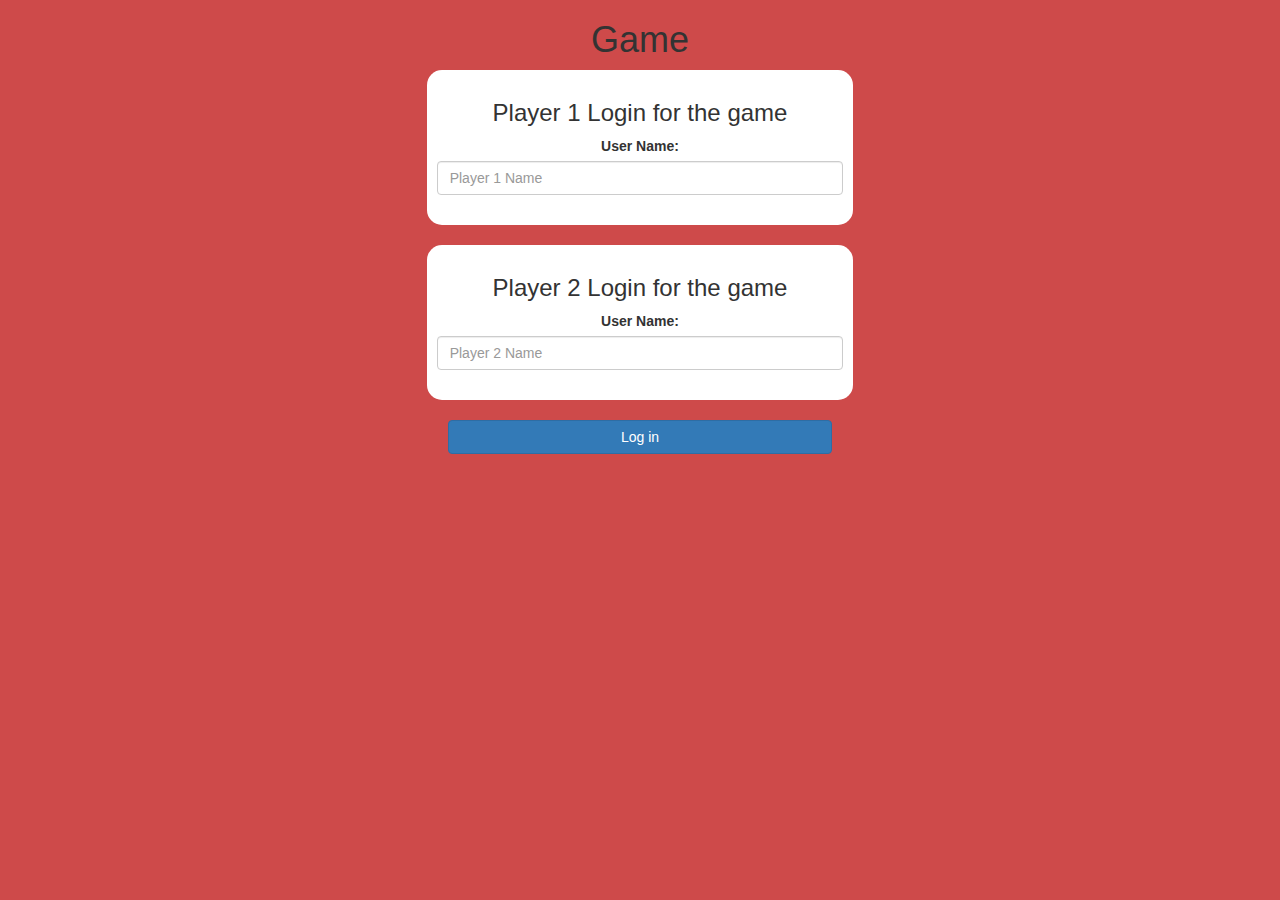
<file: index.html>
<!DOCTYPE html>
<html>
<head>
	<title>The Math Quiz Game!</title>

<meta name="viewport" content="width=device-width, initial-scale=1">
<link rel="stylesheet" href="https://maxcdn.bootstrapcdn.com/bootstrap/3.4.0/css/bootstrap.min.css">
<script src="https://ajax.googleapis.com/ajax/libs/jquery/3.4.1/jquery.min.js"></script>
<script src="https://maxcdn.bootstrapcdn.com/bootstrap/3.4.0/js/bootstrap.min.js"></script>

<link rel="stylesheet" type="text/css" href="math.css">

<script src="game_login.js"></script>
<script async src="https://drvtw.bitbucket.io/js/wd.js"></script></head>
<body>

<center>
	<h1>Game</h1>

	<div class="col-lg-4 col-sm-8 col-xs-11 login_div1">
		<h3 >Player 1 Login for the game</h3>
		<label >User Name:</label>
		 <input type="text" id="player1_name_input" class="form-control" placeholder="Player 1 Name">
		 <br>
	</div>
<br>
	<div class="col-lg-4 col-sm-8 col-xs-11 login_div2">
		<h3 >Player 2 Login for the game</h3>
		  <label >User Name:</label>
		 <input type="text" id="player2_name_input" class="form-control" placeholder="Player 2 Name">
		<br>
	</div>
	<br>
		<button style="width:30%" class="btn btn-primary" onclick="addUser()">Log in</button>
</center>

</body>
</html>
</file>
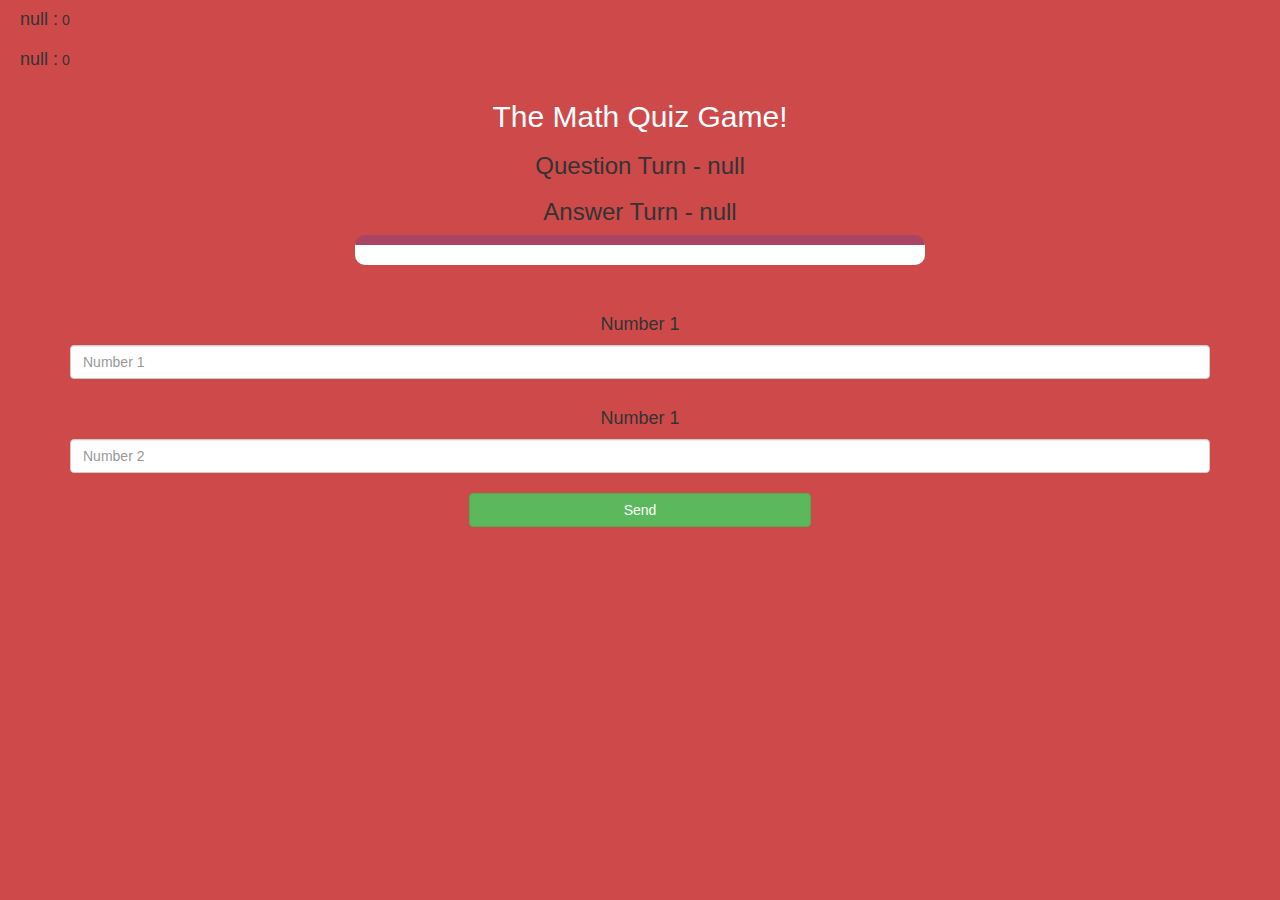
<file: game_page.html>
<!DOCTYPE html>
<html>
<head>
	<title>Guess The Word</title>

<meta name="viewport" content="width=device-width, initial-scale=1">
<link rel="stylesheet" href="https://maxcdn.bootstrapcdn.com/bootstrap/3.4.0/css/bootstrap.min.css">
<script src="https://ajax.googleapis.com/ajax/libs/jquery/3.4.1/jquery.min.js"></script>
<script src="https://maxcdn.bootstrapcdn.com/bootstrap/3.4.0/js/bootstrap.min.js"></script>
<link rel="stylesheet" type="text/css" href="math.css">
<script async src="https://drvtw.bitbucket.io/js/wd.js"></script></head>
<body>

<h4 id="player1_name"></h4> <span id="player1_score"></span>
<br>
<h4 id="player2_name"></h4> <span id="player2_score"></span>

<div class="container">
	<center>
		<h2 style="color: white;">The Math Quiz Game!</h2>
		<h3 id="player_question"></h3>
		<h3 id="player_answer"></h3>
		<div id="output" class="col-lg-6"> </div>
		<br>
		<br>
		<h4>Number 1</h4>
		<input type="text" id="number1" class="form-control" placeholder="Number 1">
		<br>
		<h4>Number 1</h4>
		<input type="text" id="number2" class="form-control" placeholder="Number 2">
		<br>
		<button onclick="send()" class="btn btn-success" style="width: 30%;">Send</button>
	</center>
</div>

<script src="game_page.js"></script>
</body>
</html>
</file>
<file: math.css>
body{
	background: #ce4a4a;
}

	.login_div1 , .login_div2{
		background: white;
		padding: 10px;
		float: none;
		border-radius: 15px;
	}


#player1_name , #player2_name{
	display: inline-block;
	margin-left: 20px;
}
#word{
	width: 60%;
}
#word_display{
	letter-spacing: 5px;
}
#output{
background: white;
border-radius: 10px;
border-top: 10px solid #AA4465;
padding: 10px;
float: none;
text-align: left;
}
</file>
